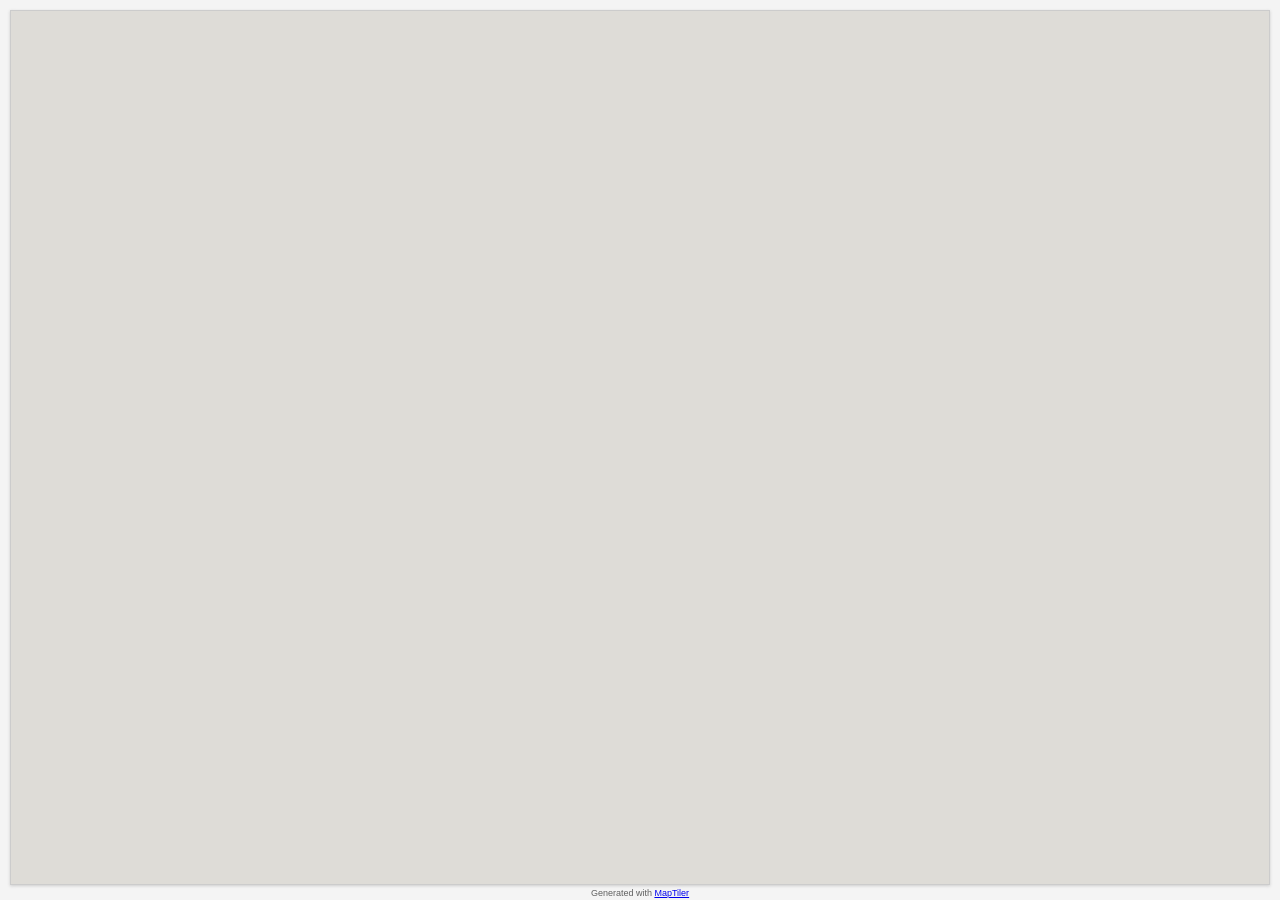
<file: public/lockett-hall/googlemaps.html>
<!DOCTYPE html>
<html>
<head>
<title>lockett_hall</title>
<meta name="viewport" content="initial-scale=1.0, user-scalable=no" />
<style type="text/css">
html { overflow: hidden; }
body { overflow: hidden; padding: 0; margin: 0;
width: 100%; height: 100%; font-family: Trebuchet MS, Trebuchet, Arial, sans-serif; }
#map { position: absolute; top: 10px; left: 10px; right: 10px; bottom: 15px; overflow: auto; }
#footer { position: absolute; bottom: 0px; left: 0px; width:100%; height: 12px; overflow: hidden; }
@media screen and (max-width: 600px) {
  #map { top:0px; left:0px; width:100%; height:100%;}
}
body { background: #f4f4f4;}
#header { background: #fff; box-shadow: 0 1px 3px #CCC; border: 1px solid #ccc; }
#header h1 { padding:7px 10px; margin:0; font-size: 28px; }
#map { border: 1px solid #ccc; box-shadow: 0 1px 3px #CCC; background-color: #DEDCD7;}
#footer { text-align:center; font-size:9px; color:#606060; }
</style>
<!--[if lte IE 6]>
<style type="text/css">
#map {
    height:expression(document.body.clientHeight-35); /* 10+10+15=35 */
    width:expression(document.body.clientWidth-20); /* 10+10=20 */
}
</style>
<![endif]-->
<script type="text/javascript" src="http://maps.google.com/maps/api/js?sensor=false"></script>
<script type="text/javascript">
var map;
var mapBounds = new google.maps.LatLngBounds(
    new google.maps.LatLng(30.411636, -91.182995),
    new google.maps.LatLng(30.415010, -91.180583));
var mapMinZoom = 19;
var mapMaxZoom = 21;
var maptiler = new google.maps.ImageMapType({
    getTileUrl: function(coord, zoom) { 
        var proj = map.getProjection();
        var z2 = Math.pow(2, zoom);
        var tileXSize = 256 / z2;
        var tileYSize = 256 / z2;
        var tileBounds = new google.maps.LatLngBounds(
            proj.fromPointToLatLng(new google.maps.Point(coord.x * tileXSize, (coord.y + 1) * tileYSize)),
            proj.fromPointToLatLng(new google.maps.Point((coord.x + 1) * tileXSize, coord.y * tileYSize))
        );
        var y = coord.y;
        var x = coord.x >= 0 ? coord.x : z2 + coord.x
        if (mapBounds.intersects(tileBounds) && (mapMinZoom <= zoom) && (zoom <= mapMaxZoom))
            return zoom + "/" + x + "/" + y + ".png";
        else
            return "http://www.maptiler.org/img/none.png";
    },
    tileSize: new google.maps.Size(256, 256),
    isPng: true,

    opacity: 1.0
});
function init() {
    var opts = {
        streetViewControl: false,
        center: new google.maps.LatLng(30.413323, -91.181789),
        zoom: 19
    };
	map = new google.maps.Map(document.getElementById("map"), opts);
	map.setMapTypeId('satellite');
	map.overlayMapTypes.insertAt(0, maptiler);
}
</script>
</head>
<body onload="init()">
<div id="footer">Generated with <a href="http://www.maptiler.com/">MapTiler</a></div>
<div id="map"></div>
</body>
</html>
</file>
